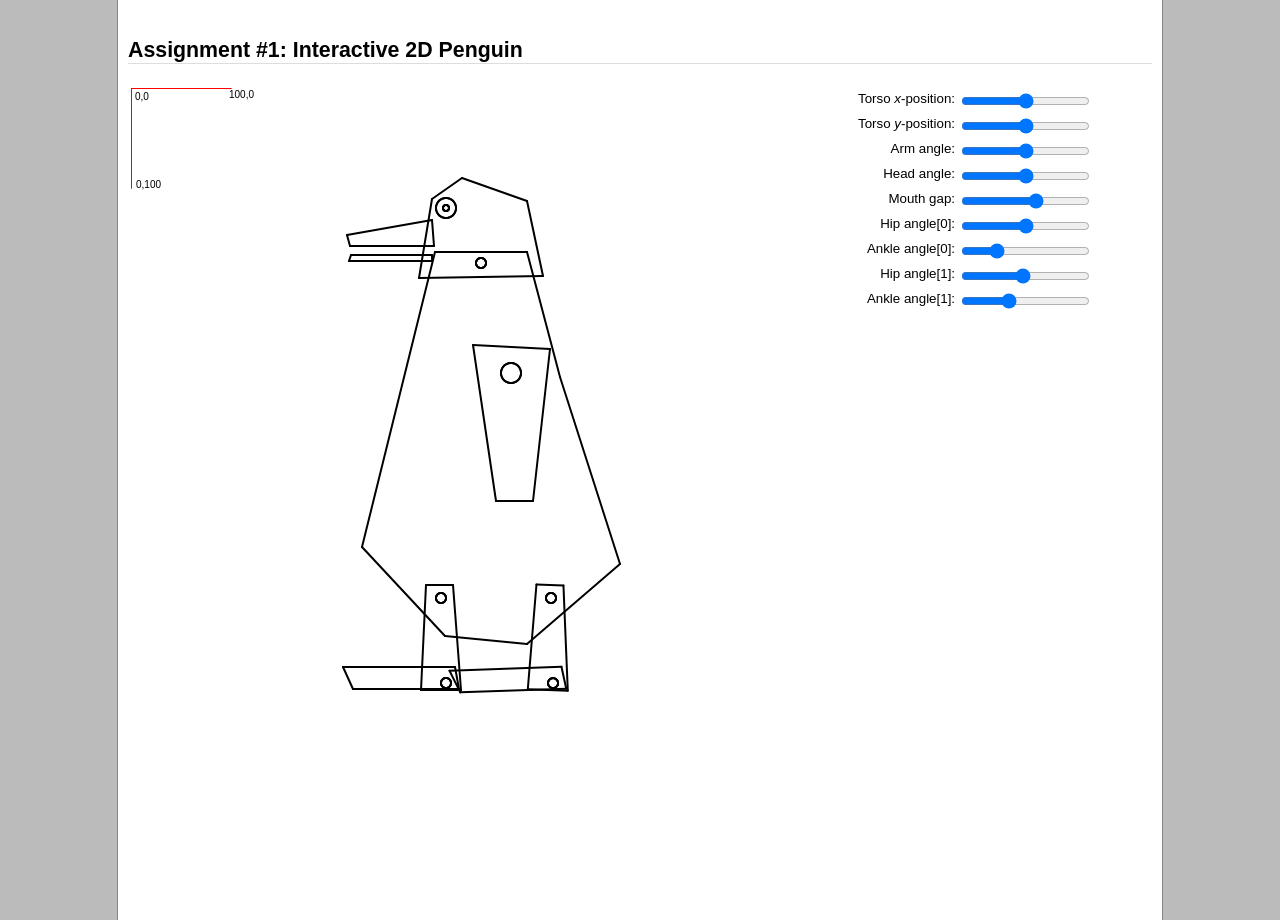
<file: A1/index.html>
<!DOCTYPE html>
<!-- saved from url=(0059)http://www.dgp.toronto.edu/~karan/courses/418/a1/index.html -->
<html><head><meta http-equiv="Content-Type" content="text/html; charset=UTF-8">
	
    <link rel="stylesheet" href="./index_files/style.css">
    <script src="./index_files/a1.js"></script>
  </head>
  <body onload="draw();">
    <h1>
      Assignment #1: Interactive 2D Penguin
    </h1>

    <table>
      <tbody><tr>
        <td>
          <canvas id="canvas" width="720" height="720">Your browser is too old! Please upgrade to a <a href="https://developer.mozilla.org/en-US/docs/Web/HTML/Element/canvas#Browser_compatibility"><em>canvas</em>-capable browser</a>.</canvas>
        </td>
        <td>
          <table>
            <tbody><tr><td>Torso <i>x</i>-position: </td><td><input type="range" min="-100" max="100" value="0" class="slider" id="slider_torso_x" oninput="draw();"> </td></tr>
            <tr><td>Torso <i>y</i>-position:</td><td><input type="range" min="-100" max="100" value="0" class="slider" id="slider_torso_y" oninput="draw();"> </td></tr>
            <tr><td>Arm angle:</td><td><input type="range" min="-60" max="60" value="0" class="slider" id="slider_arm_angle" oninput="draw();"> </td></tr>
            <tr><td>Head angle:</td><td><input type="range" min="-20" max="20" value="0" class="slider" id="slider_head_angle" oninput="draw();"> </td></tr>
            <tr><td>Mouth gap:</td><td><input type="range" min="-10" max="7" value="0" class="slider" id="slider_mouth_gap" oninput="draw();"> </td></tr>
            <tr><td>Hip angle[0]:</td><td><input type="range" min="-45" max="45" value="0" class="slider" id="slider_hip_angle0" oninput="draw();"> </td></tr>
            <tr><td>Ankle angle[0]:</td><td><input type="range" min="-10" max="30" value="0" class="slider" id="slider_ankle_angle0" oninput="draw();"> </td></tr>
            <tr><td>Hip angle[1]:</td><td><input type="range" min="-45" max="45" value="-2" class="slider" id="slider_hip_angle1" oninput="draw();"> </td></tr>
            <tr><td>Ankle angle[1]:</td><td><input type="range" min="-10" max="30" value="4" class="slider" id="slider_ankle_angle1" oninput="draw();"> </td></tr>
          </tbody></table>
        </td>
      </tr>
    </tbody></table>
  


</body></html>
</file>
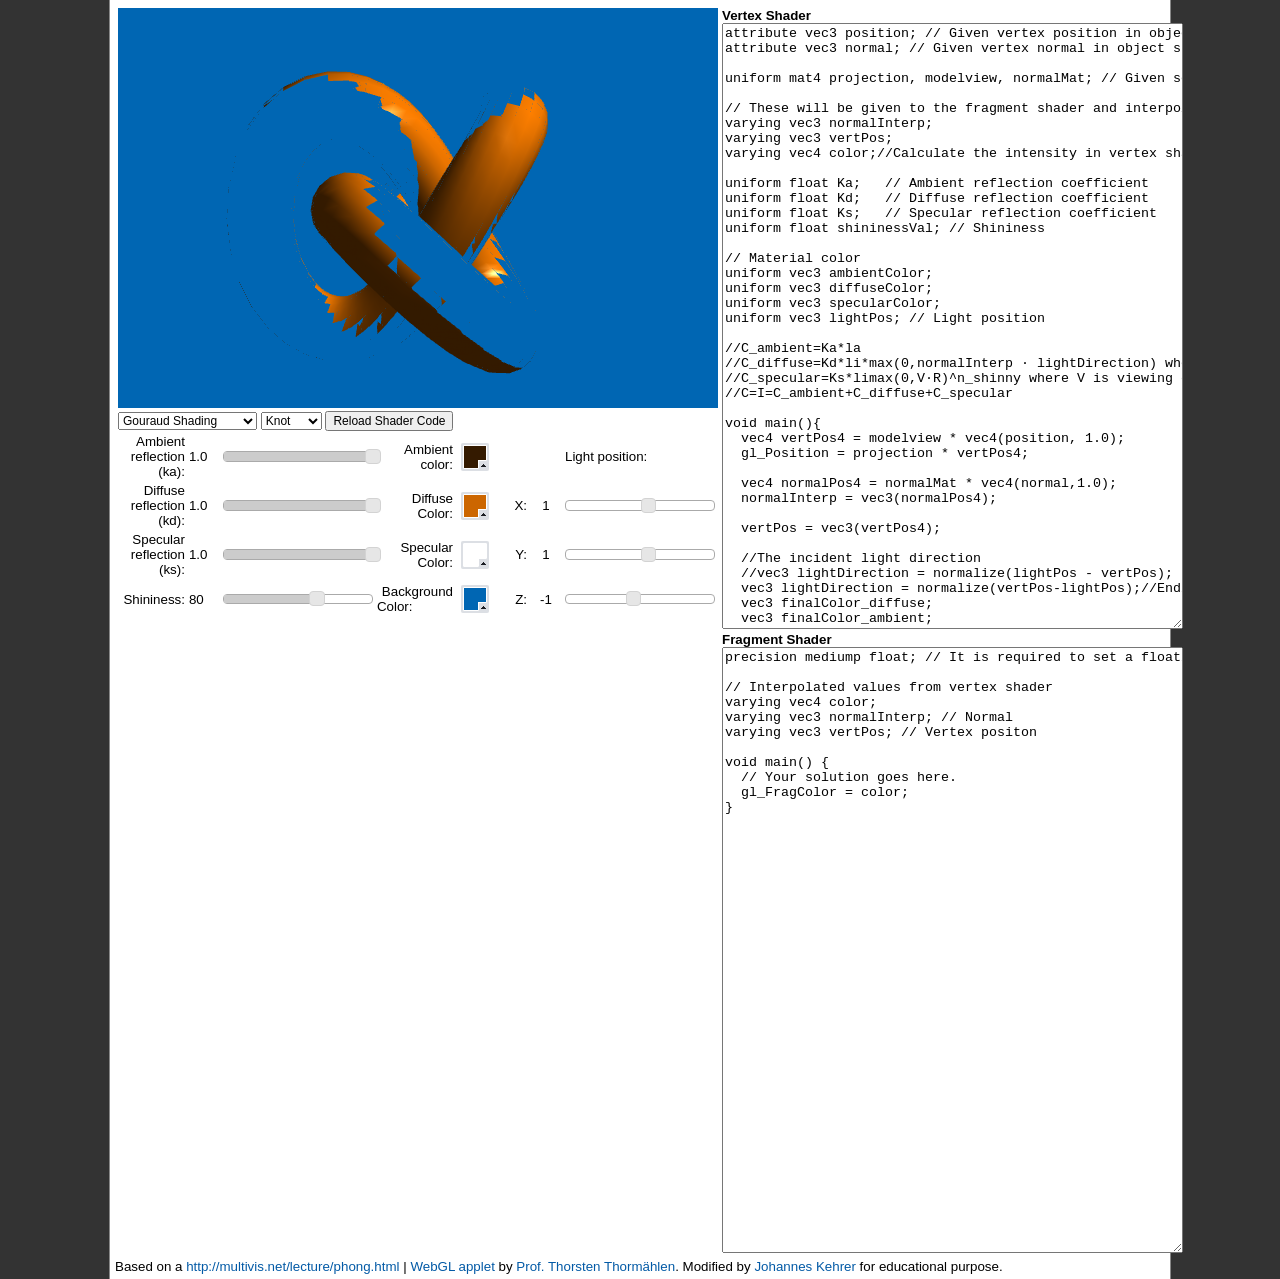
<file: A2/index.html>
<!DOCTYPE html>
<!-- python -m SimpleHTTPServer -->
<!-- http://localhost:8000/phong.html -->
<html xmlns="http://www.w3.org/1999/xhtml">
<head>
<meta http-equiv="Content-Type" content="text/html; charset=UTF-8">
<title>CSC418/2504 Assignment 2: WebGL</title>
<link href='css/colorpicker.css' type='text/css' rel='stylesheet'/>
<link href='css/jquery-ui-1.8.13.custom.css' type='text/css' rel='stylesheet' />
<link href='css/style.css' type='text/css' rel='stylesheet' />
<script type='text/javascript' src='js/jquery-1.5.1.min.js'></script>
<script type='text/javascript' src='js/jquery-ui-1.8.13.custom.min.js'></script>
<script type='text/javascript' src='js/colorpicker.js'></script>
<script type="text/javascript" src="js/renderer.js"></script>
<script type="text/javascript">
var renderer = 0;
var shaderFolder = 'shaders/';

function run() {
  loadSelectedShader();
  var vertSrc = document.getElementById("code_vert").value;
  var fragSrc = document.getElementById("code_frag").value;
  renderer = new Renderer("myWebGLCanvas", vertSrc, fragSrc);
  renderer.init();
  
  var d = document.getElementById("select_id2").value;
  renderer.updateModel(d);
  renderer.display();
}

function updateRenderer() {
  var vertSrc = document.getElementById("code_vert").value;
  var fragSrc = document.getElementById("code_frag").value;

  if (renderer)
  {
	renderer.updateShader(vertSrc, fragSrc);
	modelChanged();
  }
}

var interval = setInterval(timerFunc, 40);

function timerFunc() {
  var offset = 1.0;
  if (renderer)
  {
    renderer.t += offset;
    renderer.display();
  }
}

function modeChanged() {
  var d = document.getElementById("select_id").value;
  renderer.modeVal = d;
}

function modelChanged() {
  var d = document.getElementById("select_id2").value;
  renderer.updateModel(d);
  renderer.display();
}

function loadSelectedShader() {
  var d = parseInt(document.getElementById("select_example_id").value);
  switch(d)
  {
    default:
    case 1: // Gouraud
      document.getElementById("code_frag").value = loadShaderFile(shaderFolder + 'gouraud_frag.glsl');
      document.getElementById("code_vert").value = loadShaderFile(shaderFolder + 'gouraud_vert.glsl');
      break;
    case 2: // Phong
      document.getElementById("code_frag").value = loadShaderFile(shaderFolder + 'phong_frag.glsl');
      document.getElementById("code_vert").value = loadShaderFile(shaderFolder + 'phong_vert.glsl');
      break;
    case 3: // Cel
      document.getElementById("code_frag").value = loadShaderFile(shaderFolder + 'cel_frag.glsl');
      document.getElementById("code_vert").value = loadShaderFile(shaderFolder + 'cel_vert.glsl');
      break;
    case 4: // Halftone
      document.getElementById("code_frag").value = loadShaderFile(shaderFolder + 'halftone_frag.glsl');
      document.getElementById("code_vert").value = loadShaderFile(shaderFolder + 'halftone_vert.glsl');
      break;
    case 5: // Texture
      document.getElementById("code_frag").value = loadShaderFile(shaderFolder + 'texture_frag.glsl');
      document.getElementById("code_vert").value = loadShaderFile(shaderFolder + 'texture_vert.glsl');
	  break;
	case 6: // Environment
      document.getElementById("code_frag").value = loadShaderFile(shaderFolder + 'environment_frag.glsl');
      document.getElementById("code_vert").value = loadShaderFile(shaderFolder + 'environment_vert.glsl');
      break;
	case 7: // Bonus
      document.getElementById("code_frag").value = loadShaderFile(shaderFolder + 'bonus_frag.glsl');
      document.getElementById("code_vert").value = loadShaderFile(shaderFolder + 'bonus_vert.glsl');
      break;  
  }
  updateRenderer();
}

function loadShaderFile(filename) {
  var file_url = filename + '?' + new Date().getTime(); // Hack to ignore the cache

	var request = new XMLHttpRequest();
  request.open('GET', filename, false);
  request.send(); //"false" above, will block

  if (request.status != 200) {
    alert("cannot load file " + filename);
  } else {
    return request.responseText;
  }
}

</script>
</head>
<body onload="run();">
<p id="code_vert_error" ></p>
<p id="code_frag_error" ></p></td></tr>
<table>
<tr style="vertical-align:top;">
<td><canvas id="myWebGLCanvas" width="600" height="400">Your browser does not support the canvas element</canvas><br>
<select onchange="loadSelectedShader()" id="select_example_id">
  <option selected="selected" value="1">Gouraud Shading</option>
  <option value="2">Phong Shading</option>
  <option value="3">Cel Shading</option>
  <option value="4">Halftone Pattern</option>
  <option value="5">Texture Mapping</option>
  <option value="6">Environment Mapping</option>
  <option value="7">Bonus Shader</option>
</select>
<select onchange="modelChanged()" id="select_id2">
  <option selected="selected" value="./models/knot.txt">Knot</option>
  <option value="./models/cube.txt">Cube</option>
  <option value="./models/plane.txt">Plane</option>
  <option value="./models/sphere.txt">Sphere</option>
  <option value="./models/hose.txt">Hose</option>
  <option value="./models/teapot.txt">Teapot</option>
</select>
<!-- <select onchange="modeChanged()" id="select_id">
  <option value="1">normal mode</option>
  <option value="2">ambient only</option>
  <option value="3">diffuse only</option>
  <option value="4">specular only</option>
</select> -->
<button onclick="loadSelectedShader()">Reload Shader Code</button>

<table>
 <tr>
  <td align='right'>Ambient reflection (ka):</td><td id='slider-ka-value' width='30px'>1.0</td><td><div id='slider-ka'/></td>
  <td align='right'>Ambient color:</td><td colspan='2'><div id='colorSelectorAmbient' class='colorSelector'><div style='background-color:rgb(52,26,0)'></div></div></td>
  <td colspan="2">&nbsp;</td>
  <td>Light position:</td>
 </tr>
 <tr>
  <td align='right'>Diffuse reflection (kd):</td><td id='slider-kd-value'  width='30px'>1.0</td><td><div id='slider-kd'/></td>
  <td align='right'>Diffuse Color:</td><td colspan='2'><div id='colorSelectorDiffuse' class='colorSelector'><div style='background-color:rgb(204,102,0)'></div></div></td>
  <td align='right' width="30px">X:</td><td id='slider-x-value' width='30px' align='center'>1</td><td width='150px'><div id='slider-x'/></td>
 </tr>
 <tr>
  <td align='right'>Specular reflection (ks):</td><td id='slider-ks-value'  width='30px'>1.0</td><td><div id='slider-ks'/></td>
  <td align='right'>Specular Color:</td><td colspan='2'><div id='colorSelectorSpecular' class='colorSelector'><div style='background-color:rgb(256,256,256)'></div></div></td>
  <td align='right'>Y:</td><td id='slider-y-value'  width='30px' align='center'>1</td><td width='150px'><div id='slider-y'/></td>
 </tr>
 <tr>
  <td align='right'>Shininess:</td><td id='slider-s-value' width='30px'>80</td><td width='150px'><div id='slider-s'/></td>
  <td>&nbsp;Background Color:</td><td colspan='2'><div id='colorSelectorBg' class='colorSelector'><div style='background-color:rgb(0,102,179)'></div></div></td>
  <td align='right'>Z:</td> <td id='slider-z-value'  width='30px' align='center'>-1</td><td width='150px'><div id='slider-z'/></td>
 </tr>
</table>

</td>
<td>
<h3>Vertex Shader</h3>
<textarea readonly cols="55" rows="40" class="code_input" id="code_vert" wrap="off"></textarea><br>
<h3>Fragment Shader</h3>
<textarea readonly cols="55" rows="40" class="code_input" id="code_frag" wrap="off"></textarea><br>
</td>

</table>

<script>
$('#slider-s').slider({value:80, min:1, max:128, step:1, range:"min", slide:updateShininess});
$('#slider-ka').slider({value:1, max:1, step:0.01, range:"min", slide:updateLightAmbientTerm});
$('#slider-kd').slider({value:1, max:1, step:0.01, range:"min", slide:updateLightDiffuseTerm});
$('#slider-ks').slider({value:1, max:1, step:0.01, range:"min", slide:updateLightSpecularTerm});
$('#slider-x').slider({value:1, min:-10, max:10, step:0.1, slide:updateLight, change:updateLight});
$('#slider-y').slider({value:1, min:-10, max:10, step:0.1, slide:updateLight, change:updateLight});
$('#slider-z').slider({value:-1, min:-10, max:10, step:0.1, slide:updateLight, change:updateLight});

function updateShininess(event, ui){
  renderer.shininess = ui.value;
  $('#slider-s-value').html(ui.value);
}
function updateLightAmbientTerm(event, ui){
  renderer.kaVal = ui.value;
  $('#slider-ka-value').html(ui.value);
}
function updateLightDiffuseTerm(event, ui){
  renderer.kdVal = ui.value;
  $('#slider-kd-value').html(ui.value);
}
function updateLightSpecularTerm(event, ui){
  renderer.ksVal = ui.value;
  $('#slider-ks-value').html(ui.value);
}

function updateLight(){
  var x = $('#slider-x').slider("value");
  var y = $('#slider-y').slider("value");
  var z = $('#slider-z').slider("value");
  renderer.lightPos = [x,y,z];
  $('#slider-x-value').html(x);
  $('#slider-y-value').html(y);
  $('#slider-z-value').html(z);
}

function updateClearColor(r,g,b){
  clearColor = [r,g,b,1.0];
}

$('#colorSelectorAmbient').ColorPicker({
  onSubmit: function(hsb, hex, rgb, el) {
    $(el).val(hex);
    $(el).ColorPickerHide();
  },
  color: '#341900',
  onShow: function (colpkr) {
    $(colpkr).fadeIn(500);
    return false;
  },
  onHide: function (colpkr) {
    $(colpkr).fadeOut(500);
    return false;
  },
  onChange: function (hsb, hex, rgb) {
    $('#colorSelectorAmbient div').css('backgroundColor', '#' + hex);
    renderer.ambientColor = [rgb.r/256, rgb.g/256, rgb.b/256];
  },
  onBeforeShow: function (colpkr) {
    $(colpkr).ColorPickerSetColor('rgb(0.2,0.1,0.0)');
  }
})

$('#colorSelectorDiffuse').ColorPicker({
  onSubmit: function(hsb, hex, rgb, el) {
    $(el).val(hex);
    $(el).ColorPickerHide();
  },
  color: '#cc6600',
  onShow: function (colpkr) {
    $(colpkr).fadeIn(500);
    return false;
  },
  onHide: function (colpkr) {
    $(colpkr).fadeOut(500);
    return false;
  },
  onChange: function (hsb, hex, rgb) {
    $('#colorSelectorDiffuse div').css('backgroundColor', '#' + hex);
    renderer.diffuseColor = [rgb.r/256,rgb.g/256,rgb.b/256];
  },
  onBeforeShow: function (colpkr) {
    $(colpkr).ColorPickerSetColor('rgb(0.8,0.4,0.0)');
  }
})

$('#colorSelectorSpecular').ColorPicker({
  onSubmit: function(hsb, hex, rgb, el) {
    $(el).val(hex);
    $(el).ColorPickerHide();
  },
  color: '#ffffff',
  onShow: function (colpkr) {
    $(colpkr).fadeIn(500);
    return false;
  },
  onHide: function (colpkr) {
    $(colpkr).fadeOut(500);
    return false;
  },
  onChange: function (hsb, hex, rgb) {
    $('#colorSelectorSpecular div').css('backgroundColor', '#' + hex);
    renderer.specularColor = [rgb.r/256,rgb.g/256,rgb.b/256];
  },
  onBeforeShow: function (colpkr) {
    $(colpkr).ColorPickerSetColor('rgb(1.0,1.0,1.0)');
  }
})

$('#colorSelectorBg').ColorPicker({
  onSubmit: function(hsb, hex, rgb, el) {
   $(el).val(hex);
   $(el).ColorPickerHide();
 },
 color: '#0065b3',
 onShow: function (colpkr) {
   $(colpkr).fadeIn(500);
  return false;
  },
  onHide: function (colpkr) {
    $(colpkr).fadeOut(500);
    return false;
  },
  onChange: function (hsb, hex, rgb) {
    $('#colorSelectorBg div').css('backgroundColor', '#' + hex);
    renderer.clearColor = [rgb.r/256,rgb.g/256,rgb.b/256];
  },
  onBeforeShow: function (colpkr) {
    $(colpkr).ColorPickerSetColor('rgb(0.0,0.4,0.7)');
  }
})
</script>

<p>Based on a 
<a href=http://multivis.net/lecture/phong.html>http://multivis.net/lecture/phong.html</a> | 
<a target="_blank"
  href="http://www.mathematik.uni-marburg.de/~thormae/lectures/graphics1/code/WebGLShaderLightMat/ShaderLightMat.html">WebGL applet</a> by <a
  href="http://www.uni-marburg.de/fb12/grafikmultimedia-en/team/thormae-en" target="_blank">Prof. Thorsten Thorm&auml;hlen</a>.
  Modified by <a href="http://wwwcg.in.tum.de/group/persons/kehrer.html" target="_blank">Johannes Kehrer</a> for educational purpose.</p>

</body>
</html>
</file>
<file: A1/index_files/style.css>
html
{
  margin: 0px;
  padding: 0px;
  background-color: #bbb;
  font-weight: 300;
  height: 100%;
}

body
{
  font-size: 10pt;
  background-color: #fff;
  margin:0px auto;
  text-align: justify;
  font-family: "HelveticaNeue-Light", "Helvetica Neue Light", "Helvetica Neue", Helvetica, Arial, "Lucida Grande", sans-serif; 
  width: 1024px;
  padding-top: 10px;
  padding-bottom: 10px;
  padding-right: 10px;
  padding-left: 10px;
  min-height: 100%;
  border-left: 1px solid #888;
  border-right: 1px solid #888;
}

pre, code {
  font-size: 0.85em;
  font-family: Consolas, Inconsolata, Courier, monospace;
}

code {
  margin: 0 0.15em;
  padding: 0 0.3em;
  border: 1px solid #EAEAEA;
  background-color: #F8F8F8;
  border-radius: 3px;
  display: inline; /* added to fix Yahoo block display of inline code */
}

pre {
  font-size: 1em;
  line-height: 1.2em;
}

pre code {
  white-space: pre;
  overflow: auto; /* fixes issue #70: Firefox/Thunderbird: Code blocks with horizontal scroll would have bad background colour */
  border-radius: 3px;
  border: 1px solid #CCC;
  padding: 0.5em 0.7em;
  display: block !important; /* added to counteract the Yahoo-specific `code` rule; without this, code blocks in Blogger are broken */
}

/* This spacing has been tweaked to closely match Gmail+Chrome "paragraph" (two line breaks) spacing. */
body p {
  /* !important is needed here because Hotmail/Outlook.com uses !important to
     kill the margin in <p>. We need this to win. */
  margin: 1.2em 0 !important;
}

h1, h2, h3, h4, h5, h6 {
  margin: 1.3em 0 1em;
  padding: 0;
  font-weight: bold;
  font-family: "HelveticaNeue-Light", "Helvetica Neue Light", "Helvetica Neue", Helvetica, Arial, "Lucida Grande", sans-serif; 
}

h1 {
  font-size: 1.6em;
  border-bottom: 1px solid #ddd;
}

hr {
  border: none;
  height: 1px;
  background-color: #ddd;
}

h2 {
  font-size: 1.25em;
  border-bottom: 1px solid #eee;
}

h3 {
  font-size: 1.15em;
}

h4 {
  font-size: 1.75em;
}

h5 {
  font-size: 1em;
}

h6 {
  font-size: 1em;
  color: #777;
}

table
{
  text-align: right;
}
table tr td
{
  vertical-align: top;
}
</file>
<file: A2/css/colorpicker.css>
.colorpicker {
	width: 356px;
	height: 176px;
	overflow: hidden;
	position: absolute;
	background: url(colorpickerImages/colorpicker_background.png);
	font-family: Arial, Helvetica, sans-serif;
	display: none;
	z-index: 9999999; /*modification made by Diego*/
}
.colorpicker_color {
	width: 150px;
	height: 150px;
	left: 14px;
	top: 13px;
	position: absolute;
	background: #D1D1D1;
	overflow: hidden;
	cursor: crosshair;
}
.colorpicker_color div {
	position: absolute;
	top: 0;
	left: 0;
	width: 150px;
	height: 150px;
	background: url(colorpickerImages/colorpicker_overlay.png);
}
.colorpicker_color div div {
	position: absolute;
	top: 0;
	left: 0;
	width: 11px;
	height: 11px;
	overflow: hidden;
	background: url(colorpickerImages/colorpicker_select.gif);
	margin: -5px 0 0 -5px;
}
.colorpicker_hue {
	position: absolute;
	top: 13px;
	left: 171px;
	width: 35px;
	height: 150px;
	cursor: n-resize;
}
.colorpicker_hue div {
	position: absolute;
	width: 35px;
	height: 9px;
	overflow: hidden;
	background: url(colorpickerImages/colorpicker_indic.gif) left top;
	margin: -4px 0 0 0;
	left: 0px;
}
.colorpicker_new_color {
	position: absolute;
	width: 60px;
	height: 30px;
	left: 213px;
	top: 13px;
	background: #f00;
}
.colorpicker_current_color {
	position: absolute;
	width: 60px;
	height: 30px;
	left: 283px;
	top: 13px;
	background: #f00;
}
.colorpicker input {
	background-color: transparent;
	border: 1px solid transparent;
	position: absolute;
	font-size: 10px;
	font-family: Arial, Helvetica, sans-serif;
	color: #898989;
	top: 4px;
	right: 11px;
	text-align: right;
	margin: 0;
	padding: 0;
	height: 11px;
}
.colorpicker_hex {
	position: absolute;
	width: 72px;
	height: 22px;
	background: url(colorpickerImages/colorpicker_hex.png) top;
	left: 212px;
	top: 142px;
}
.colorpicker_hex input {
	right: 6px;
}
.colorpicker_field {
	height: 22px;
	width: 62px;
	background-position: top;
	position: absolute;
}
.colorpicker_field span {
	position: absolute;
	width: 12px;
	height: 22px;
	overflow: hidden;
	top: 0;
	right: 0;
	cursor: n-resize;
}
.colorpicker_rgb_r {
	background-image: url(colorpickerImages/colorpicker_rgb_r.png);
	top: 52px;
	left: 212px;
}
.colorpicker_rgb_g {
	background-image: url(colorpickerImages/colorpicker_rgb_g.png);
	top: 82px;
	left: 212px;
}
.colorpicker_rgb_b {
	background-image: url(colorpickerImages/colorpicker_rgb_b.png);
	top: 112px;
	left: 212px;
}
.colorpicker_hsb_h {
	background-image: url(colorpickerImages/colorpicker_hsb_h.png);
	top: 52px;
	left: 282px;
}
.colorpicker_hsb_s {
	background-image: url(colorpickerImages/colorpicker_hsb_s.png);
	top: 82px;
	left: 282px;
}
.colorpicker_hsb_b {
	background-image: url(colorpickerImages/colorpicker_hsb_b.png);
	top: 112px;
	left: 282px;
}
.colorpicker_submit {
	position: absolute;
	width: 22px;
	height: 22px;
	background: url(colorpickerImages/colorpicker_submit.png) top;
	left: 322px;
	top: 142px;
	overflow: hidden;
}
.colorpicker_focus {
	background-position: center;
}
.colorpicker_hex.colorpicker_focus {
	background-position: bottom;
}
.colorpicker_submit.colorpicker_focus {
	background-position: bottom;
}
.colorpicker_slider {
	background-position: bottom;
}

.colorSelector {
    background: url(colorpickerImages/select2.png) scroll 0 0 transparent;
    height: 36px;
    left: 0px;
    position: relative;
    top: 0px;
    width: 36px;
}

.colorSelector div {
    background: url(colorpickerImages/select2.png) scroll center center transparent;
    height: 28px;
    left: 4px;
    position: absolute;
    top: 4px;
    width: 28px;
}
</file>
<file: A2/css/style.css>
html
{
  margin: 0px;
  padding: 0px;
  background-color: #333;
  font-weight: 300;
  height: 100%;
}
body
{
  background-color: #fff;
  font-size: 10pt;
  margin:0px auto;
  width: 1050px;
  padding-top: 5px;
  padding-bottom: 5px;
  padding-right: 5px;
  padding-left: 5px;
  min-height: 100%;
  border-left: 1px solid #888;
  border-right: 1px solid #888;
  text-align: justify;
  font-family: "HelveticaNeue-Light", "Helvetica Neue Light", "Helvetica Neue", Helvetica, Arial, "Lucida Grande", sans-serif; 
}
table{
  padding:0;
  margin:0;
}
p{
  padding: 0;
  margin: 0;
}
p#code_vert_error
{
  background-color: #f54;
}
p#code_frag_error
{
  background-color: #e58;
}
H3{ font-size: 100%; margin:0;padding:0; }
select, input, button { font-size:12px; }
a:link, a:visited { color: #035aa6; }
a:active, a:hover  { color: #000090; }
a {text-decoration: none;}
@font-face { font-family: 'Tex'; src: url('MathJax_Main-Regular.otf'); }
@font-face { font-family: 'Tex'; src: url('MathJax_Math-Italic.otf'); font-style:italic; }
.eqn { font-family: "Tex"; word-spacing:-0.12em; text-align:center; }
.val { font-family: "Tex"; line-height:10%; }
.small { color:gray; font-size:14; }
textarea 
{
  font-family: monospace;
}
</file>
